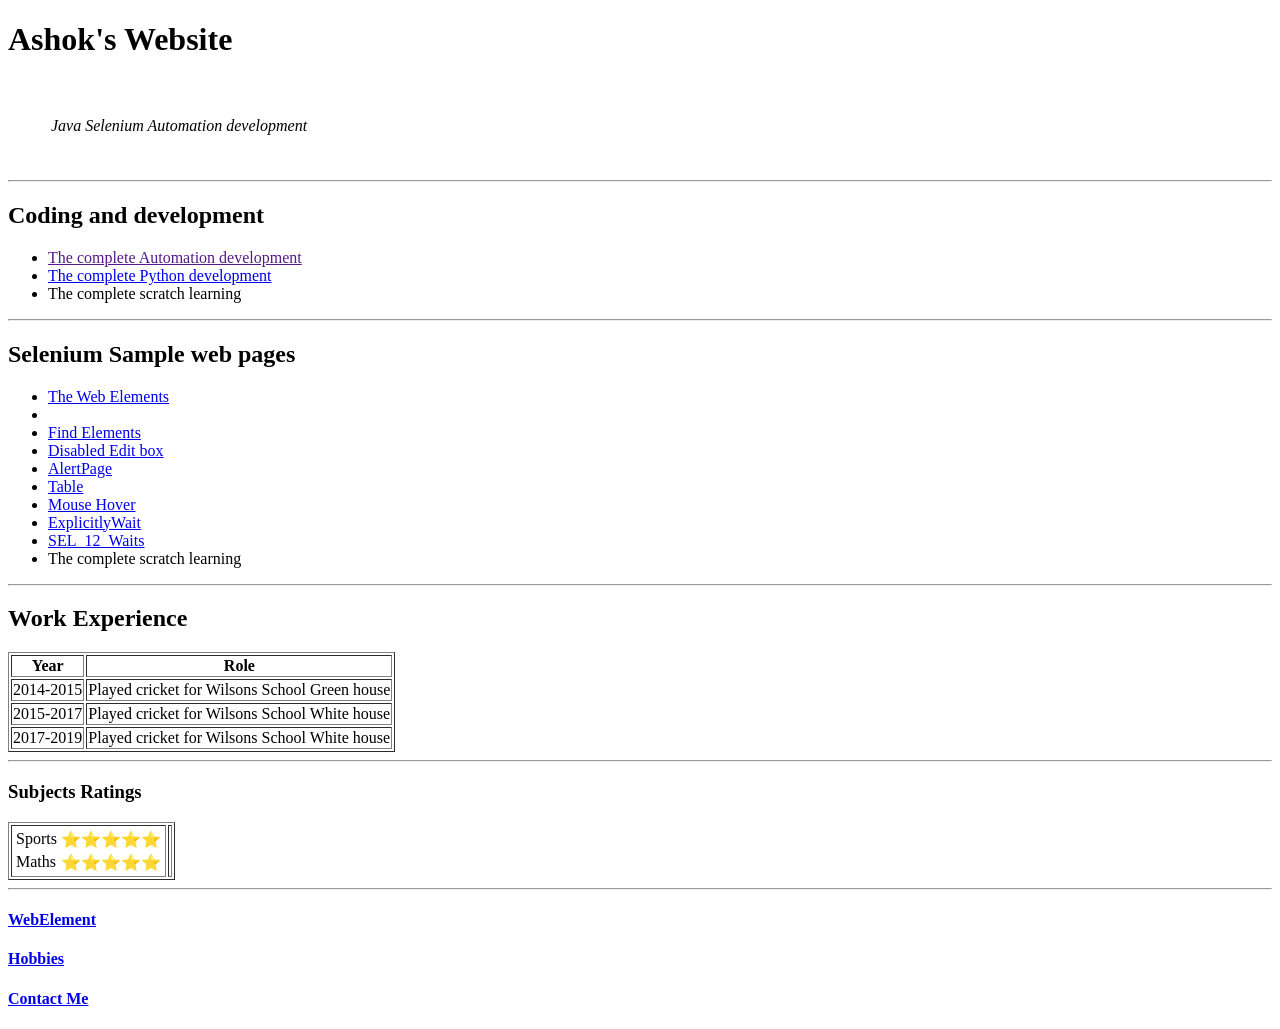
<file: index.html>
<!DOCTYPE html>
<html lang="en">
  <head>
    <meta charset="UTF-8" />
    <meta name=""description" content="Free web learning"/>
    <meta name="viewport" content="width=device-width, initial-scale=1.0" />
    <title>★Document</title>
  </head>
  <body>
    <h1>Ashok's Website</h1>
    <table cellspacing="20px">
      <tr>
        <td>
                  </td>
        <td>
          <p>
            <em>
                      </em>
          </p>
          <p><em>Java Selenium Automation development</em></p>
          <p><em></em></p>
        </td>
      </tr>
    </table>

    <hr />
    <h2>Coding and development</h2>
    <ul>
      <li><a href="">The complete Automation development</a></li>
      <li>
        <a href="https://www.python.org/">The complete Python development</a>
      </li>
      <li>The complete scratch learning</li>
    </ul>
    <hr />
          <h2>Selenium Sample web pages</h2>
    <ul>
      <li><a href="Web_Elements.html">The Web Elements</a></li>
      <li>
        <li><a href="FindElements.html">Find Elements</a></li>
                                           <li><a href="disabledEditBox.html">Disabled Edit box</a></li>
        <li><a href="Practice_handling_Alerts.html.html">AlertPage</a></li>
        <li><a href="Table.html">Table</a></li>
        <li><a href="selectable.html">Mouse Hover</a></li>
        <li><a href="ExplicitlyWait.html.html">ExplicitlyWait</a></li>
        <li><a href="SEL_12_Waits.html">SEL_12_Waits</a></li>


                                   
      
      <li>The complete scratch learning</li>
    </ul>
    <hr />
    <h2>Work Experience</h2>
    <table border="1px">
      <thead>
        <tr>
          <th>Year</th>
          <th>Role</th>
        </tr>
      </thead>
      <tbody>
        <tr>
          <td>2014-2015</td>
          <td>Played cricket for Wilsons School Green house</td>
        </tr>
        <tr>
          <td>2015-2017</td>
          <td>Played cricket for Wilsons School White house</td>
        </tr>
        <tr>
          <td>2017-2019</td>
          <td>Played cricket for Wilsons School White house</td>
        </tr>
      </tbody>
      <tfoot></tfoot>
    </table>
    <hr />
    <h3>Subjects Ratings</h3>
    <table border="1px">
      <tr>
        <td>
          <table>
            <tr>
              <td>Sports</td>
              <td>⭐⭐⭐⭐⭐</td>
            </tr>
            <tr>
              <td>Maths</td>
              <td>⭐⭐⭐⭐⭐</td>
            </tr>
          </table>
        </td>
        <td>
        </td>
      </tr>
    </table>

    <hr />
  <h4><a href="Web_Elements.html">WebElement</a></h4>

    <h4><a href="Web_Elements.html">Hobbies</a></h4>
    <h4><a href="contactme.html">Contact Me</a></h4>
  </body>
</html>
</file>
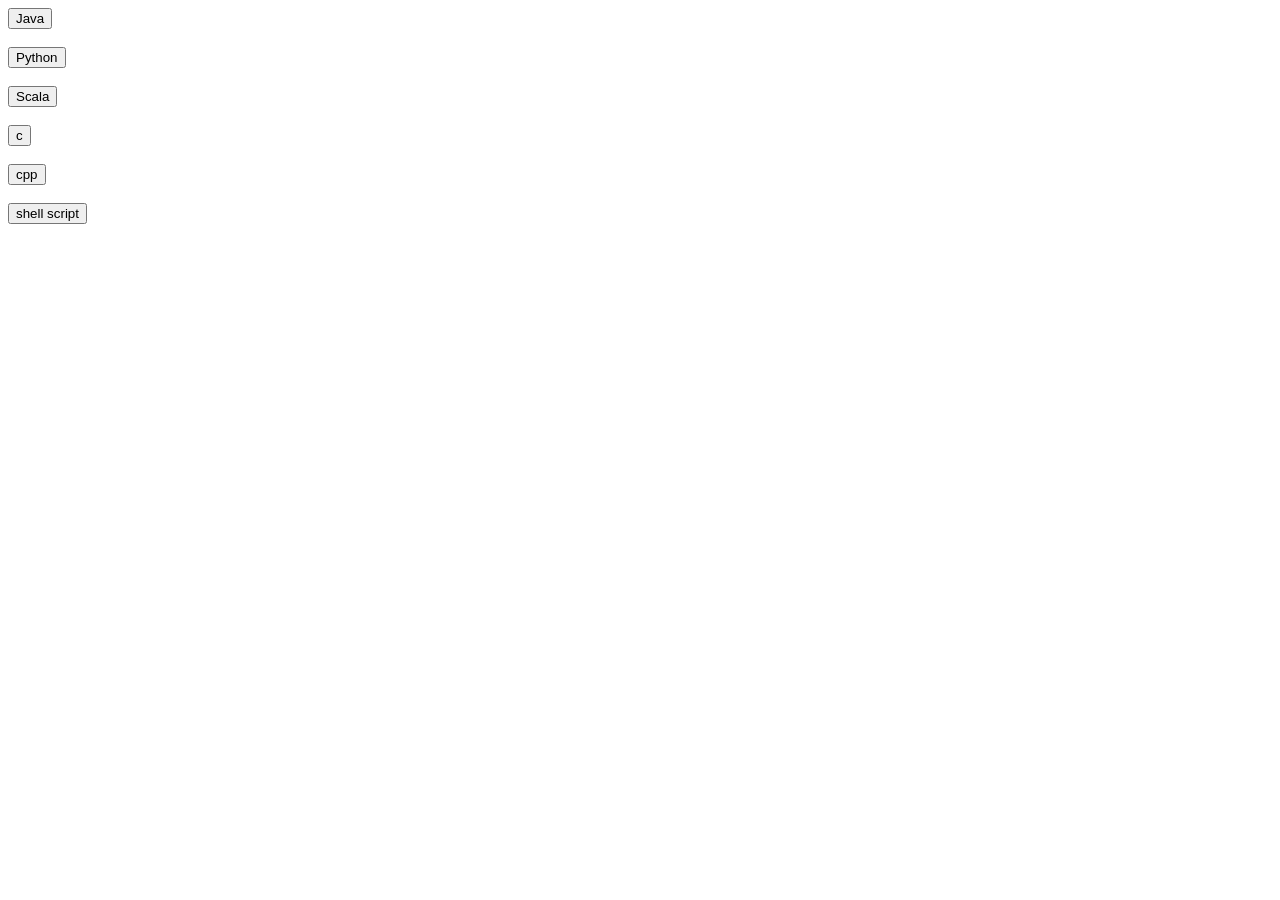
<file: 01_xpath.html>
<html>
	<body>
		<div id="Languages">
			<button type="button">Java</button><br><br>
			<button type="button">Python</button><br><br>
			<button type="button">Scala</button><br><br>
		</div>
		<div id="pancakes">
			<button type="button">c</button><br><br>
			<button type="button">cpp</button><br><br>
			<button type="button">shell script</button><br><br>
		</div>
	</body>
</html>
</file>
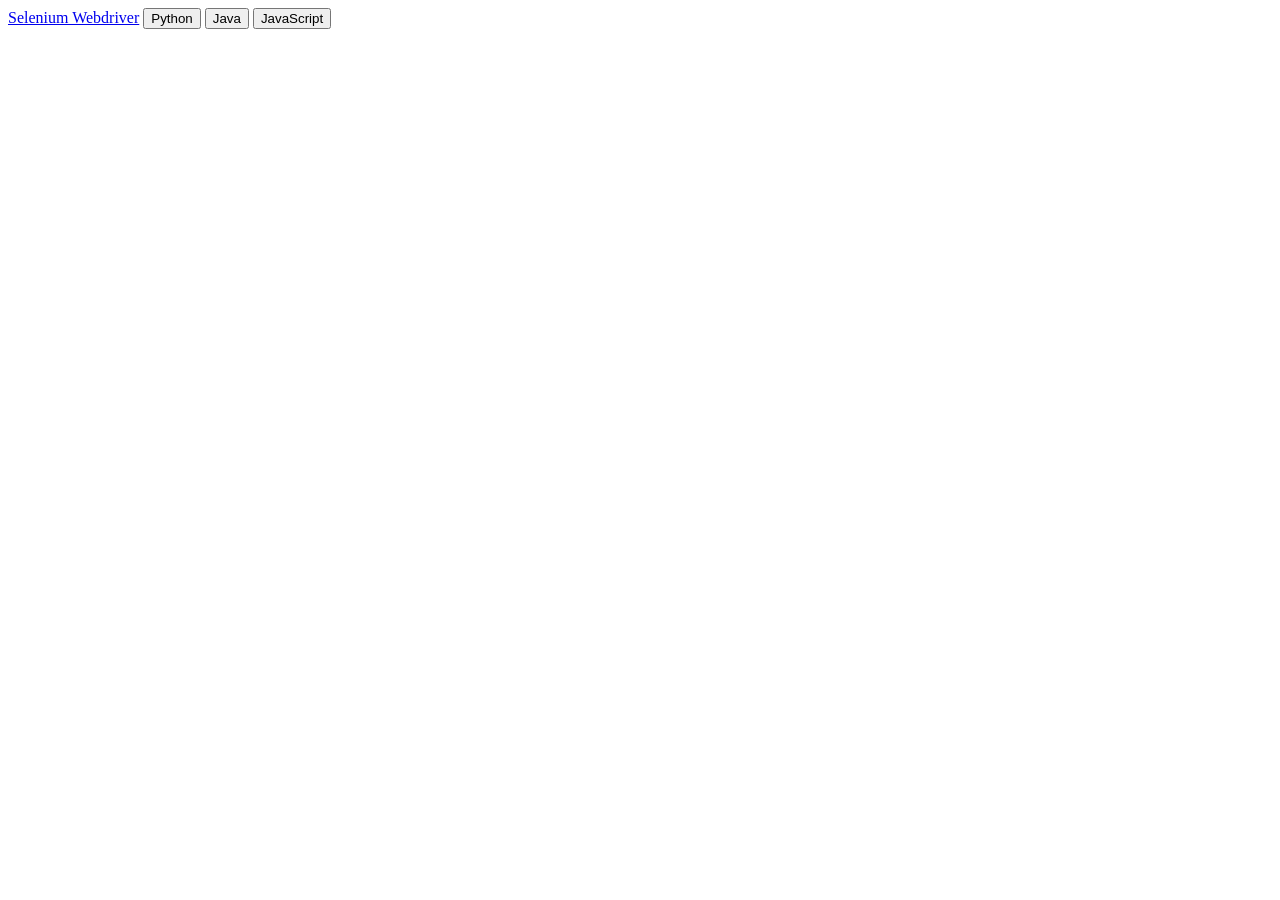
<file: 01_xpatth _locator1.html>
<html>
	<body>
		<div id="pancakes">
			<a href="https://www.seleniumhq.org/" >Selenium Webdriver</a>
			<button id="firstButton" type="button">Python</button>
			<button type="button" name="Ban" class="Banana">Java</button>
			<button type="button" name="cake" value="Strawberry">JavaScript</button>
		</div>
	</body>
</html>
</file>
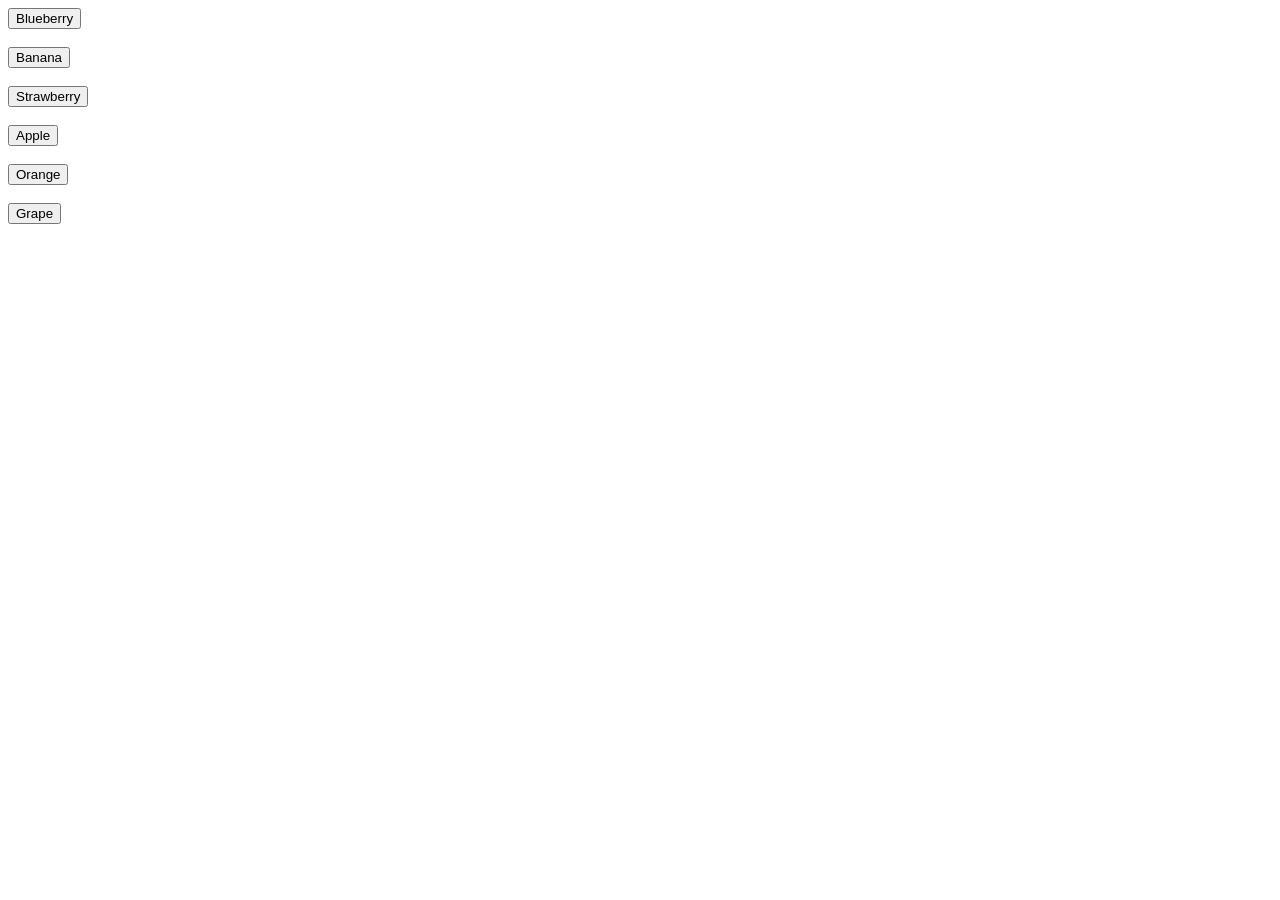
<file: 02_Xpath_ParentAttribute.html>
<html>
	<body>
		<div id="berry">
			<button type="button">Blueberry</button><br><br>
			<button type="button">Banana</button><br><br>
			<button type="button">Strawberry</button><br><br>
		</div>
		<div id="fruit">
			<button type="button">Apple</button><br><br>
			<button type="button">Orange</button><br><br>
			<button type="button">Grape</button><br><br>
		</div>
	</body>
</html>
</file>
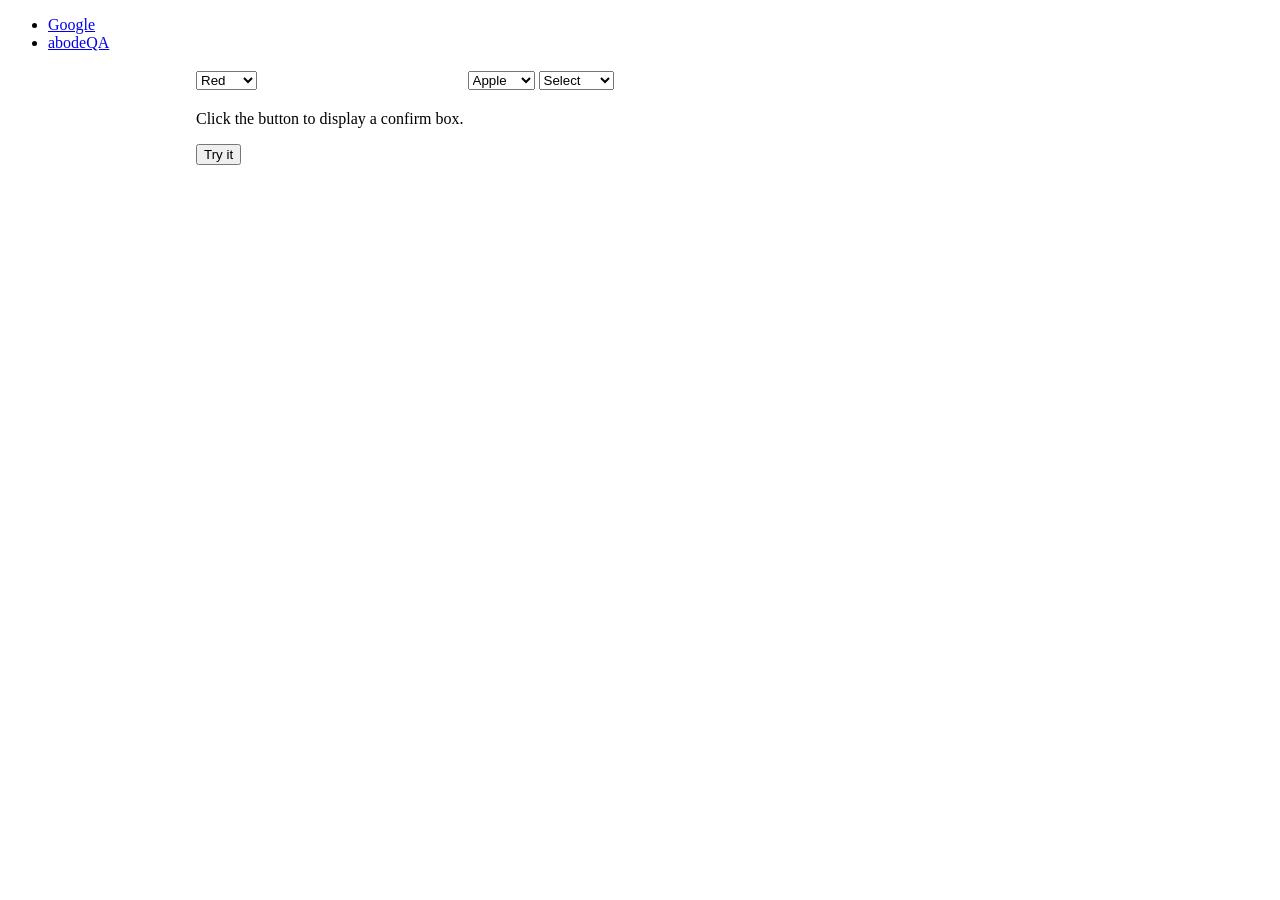
<file: AlertPage.html>
<!DOCTYPE html></pre>
<html>
<head><title> Testing Select Class </title>
<body>
<div id="header">
<ul id="linkTabs">
<li>
<a href="https://www.google.com/">Google</a>
</li>
<li>
<a href="http://abodeqa.wordpress.com/">abodeQA</a>
</li>
</ul>
</div>
<div class="header_spacer"></div>
<div id="container">
<div id="content" style="padding-left: 185px;">
<table id="selectTable">
<tbody>
<tr>
<td>
<div>
<select id="SelectID_One">
<option value="redvalue">Red</option>
<option value="greenvalue">Green</option>
<option value="yellowvalue">Yellow</option>
<option value="greyvalue">Grey</option>
</select>
</div>
</td>
<td>
<div>
<select id="SelectID_Two">
<option value="applevalue">Apple</option>
<option value="orangevalue">Orange</option>
<option value="mangovalue">Mango</option>
<option value="limevalue">Lime</option>
</select>
</div>
</td>
<td>
<div>
<select id="SelectID_Three">
<option value="selectValue">Select</option>
<option value="elephantvalue">Elephant</option>
<option value="mousevalue">Mouse</option>
<option value="dogvalue">Dog</option>
</select>
</div>
</td>
</tr>
<tr>
<td>

<!DOCTYPE html>
<html>
<body>
<p>Click the button to display a confirm box.</p>
<button onclick="myFunction()">Try it</button>

<script>
function myFunction()
{
confirm("Press a button!");
}
</script>
</body>
</html>
</td>
</tr>
</tbody>
</table>
</div>
</div>
</body>
</html>
</file>
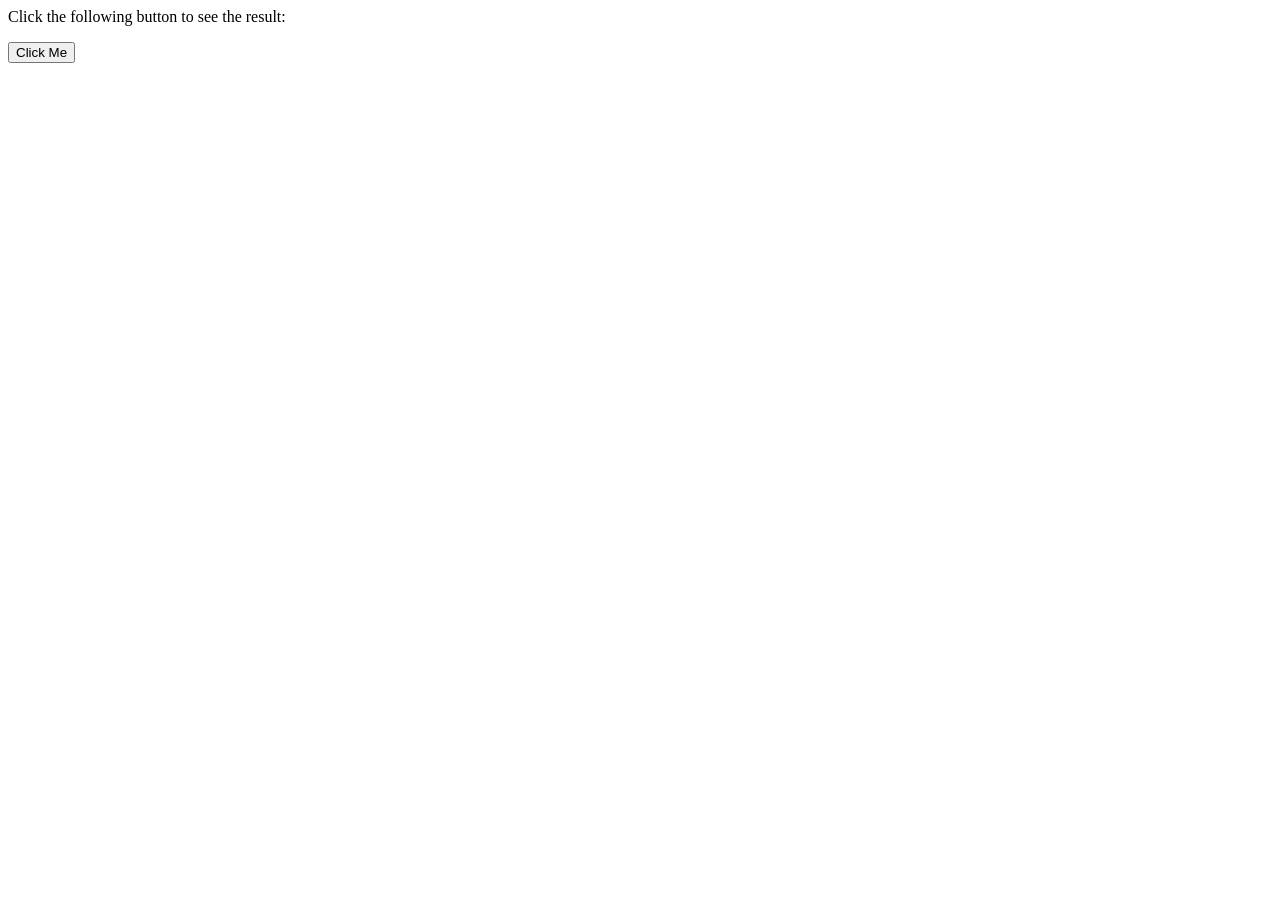
<file: Alertyes.html>
<html>
   <head>
   
      <script type="text/javascript">
         <!--
            function getConfirmation(){
               var retVal = confirm("Do you want to continue ?");
               if( retVal == true ){
                  document.write ("User wants to continue!");
                  return true;
               }
               else{
                  document.write ("User does not want to continue!");
                  return false;
               }
            }
         //-->
      </script>
      
   </head>
   <body>
      <p>Click the following button to see the result: </p>
      
      <form>
         <input type="button" value="Click Me" onclick="getConfirmation();" />
      </form>
      
   </body>
</html>
</file>
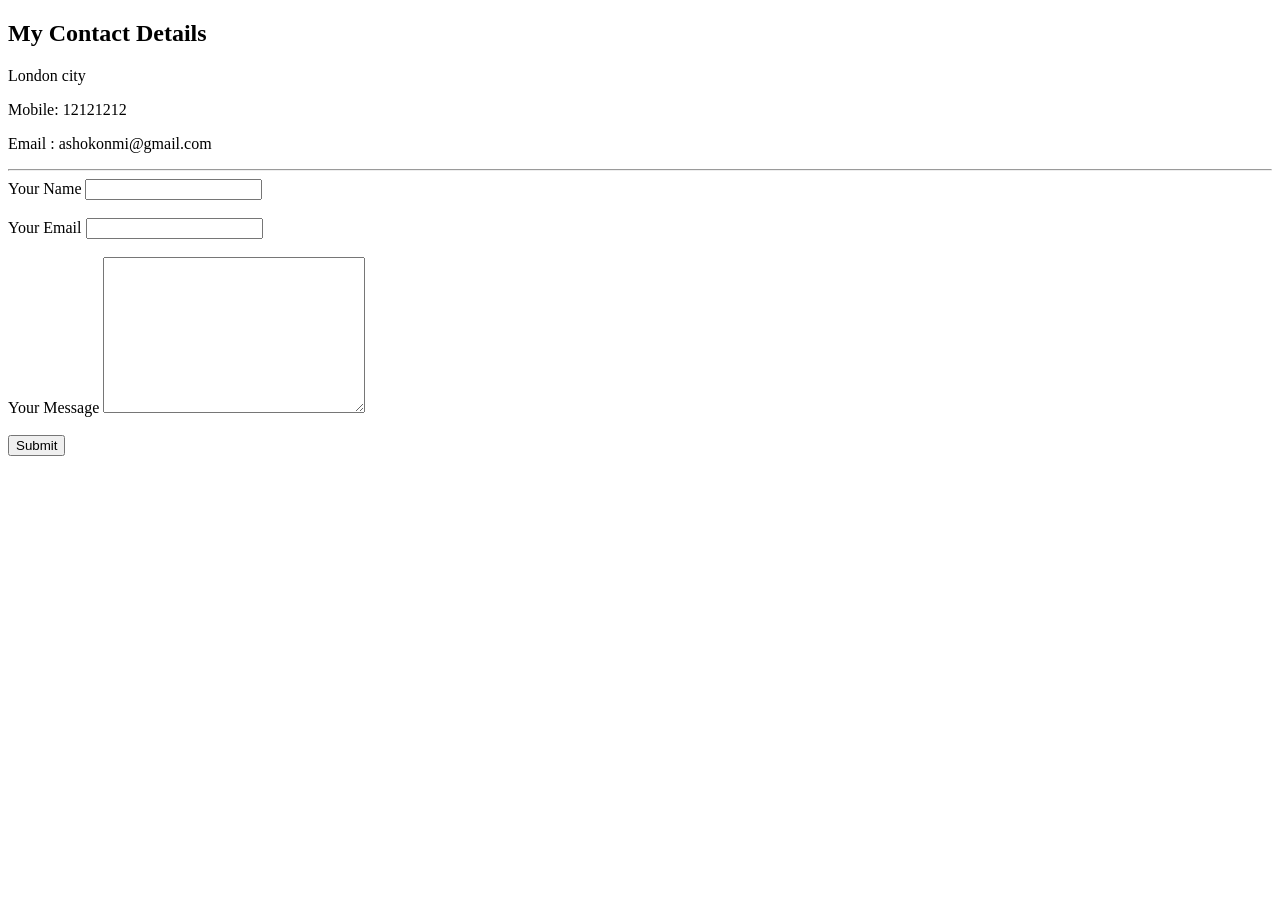
<file: contactme.html>
<!DOCTYPE html>
<html lang="en">
  <head>
    <meta charset="UTF-8" />
    <meta name="viewport" content="width=device-width, initial-scale=1.0" />
    <title>Document</title>
  </head>
  <body>
    <h2>My Contact Details</h2>
    <p>London city</p>
    <p>Mobile: 12121212</p>
    <p>Email : ashokonmi@gmail.com</p>
    <p></p>
    <hr />
    <form action="mailto:ashokonmi@gmail.com" method="POST" enctype="text/plain">
      <label>Your Name</label>
      <input type="text" name="Your Name" /><br /><br />
      <label>Your Email</label>
      <input type="email" name="Your Email" /><br /><br />
      <label>Your Message</label>
      <textarea name="Your Message" rows="10" cols="30" /></textarea> <br /><br />
      <input type="submit" name="" />
    </form>
  </body>
</html>
</file>
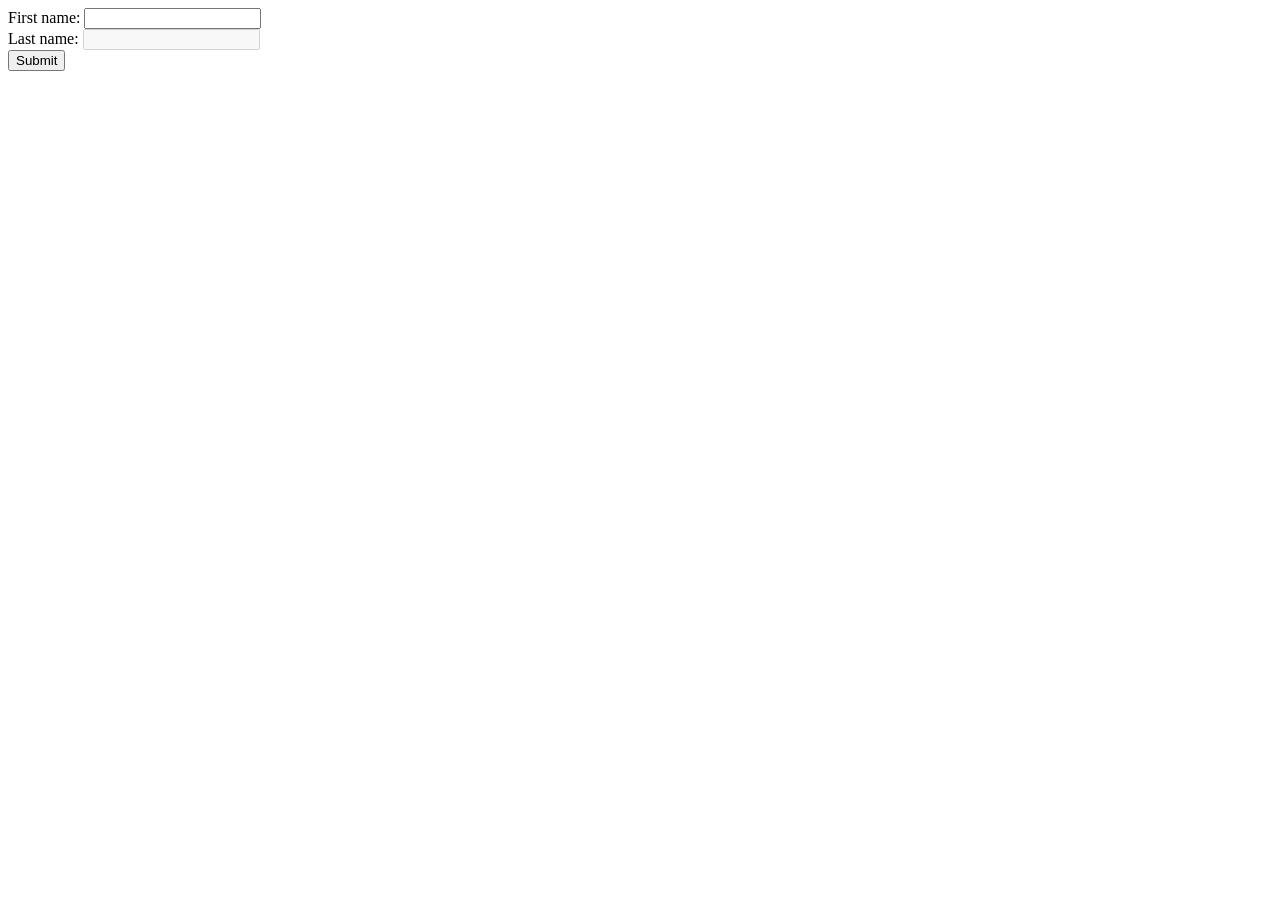
<file: disabledEditBox.html>
<!DOCTYPE html>
<html>
<body>

<form action="/action_page.php">
  First name: <input type="text" name="fname"><br>
  Last name: <input type="text" name="lname" disabled><br>
  <input type="submit" value="Submit">
</form>

</body>
</html>
</file>
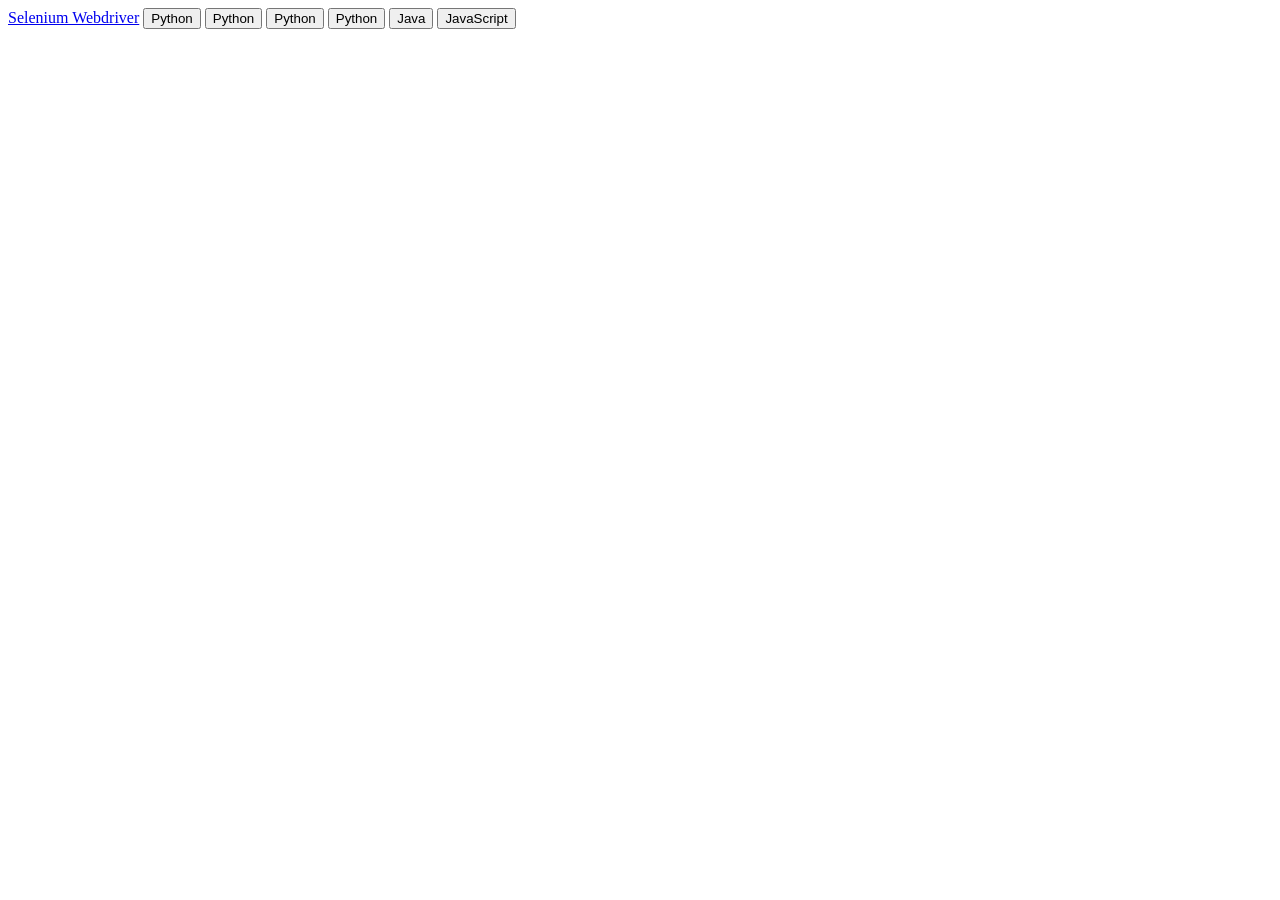
<file: FindElements.html>
<html>
	<body>
		<div id="pancakes">
			<a href="https://www.seleniumhq.org/" class="Selenium">Selenium Webdriver</a>
			<button id="firstButton" type="button">Python</button>
			<button id="firstButton" type="button">Python</button>
			<button id="firstButton" type="button">Python</button>
 		<button id="firstButton" type="button">Python</button>

			<button type="button" name="Ban" class="Java">Java</button>
			<button type="button" name="cake" value="JavaScript">JavaScript</button>
		</div>
	</body>
</html>
</file>
